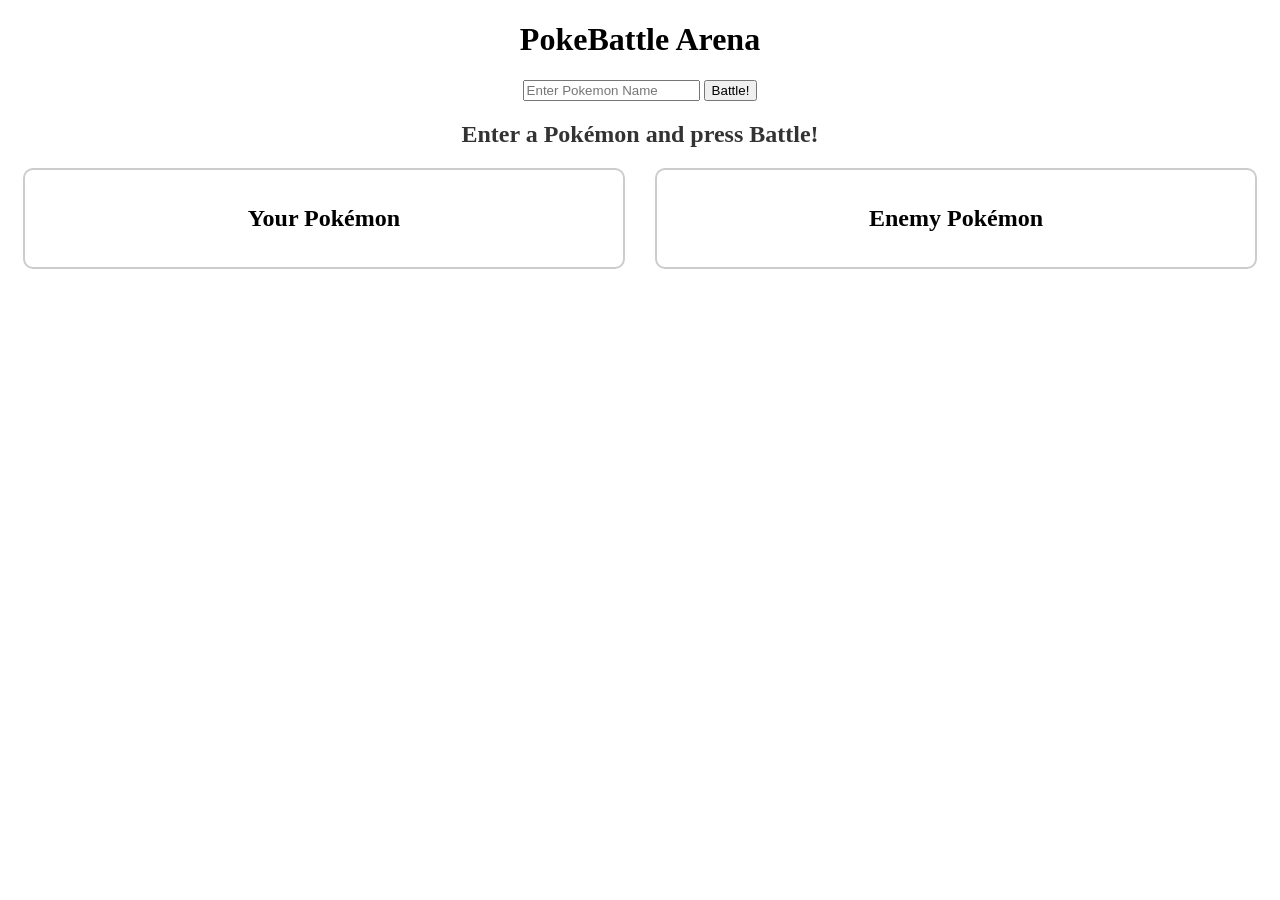
<file: api/index.html>
<!DOCTYPE html>
<html lang="en">
<head>
    <meta charset="UTF-8">
    <meta name="viewport" content="width=device-width, initial-scale=1.0">
    <title>PokeBattle Game</title>
    <style>
        .battle-arena { display: flex; justify-content: space-around; text-align: center; margin-top: 20px; }
        .pokemon-card { border: 2px solid #ccc; padding: 15px; border-radius: 10px; width: 45%; }
        .winner { border-color: gold; background-color: #ffffed; box-shadow: 0 0 10px gold; }
        #game-status { font-size: 1.5rem; font-weight: bold; text-align: center; margin: 20px; color: #333; }
    </style>
</head>
<body>
    <header style="text-align: center;">
        <h1>PokeBattle Arena</h1>
        <input id="name" placeholder="Enter Pokemon Name">
        <button id="section1-btn">Battle!</button>
    </header>

    <div id="game-status">Enter a Pokémon and press Battle!</div>

    <div class="battle-arena">
        <!-- Player Side -->
        <div id="player-card" class="pokemon-card">
            <h2>Your Pokémon</h2>
            <div id="player-result"></div>
        </div>

        <!-- Enemy Side -->
        <div id="enemy-card" class="pokemon-card">
            <h2>Enemy Pokémon</h2>
            <div id="enemy-result"></div>
        </div>
    </div>

    <script src="script.js"></script>
</body>
</html>
</file>
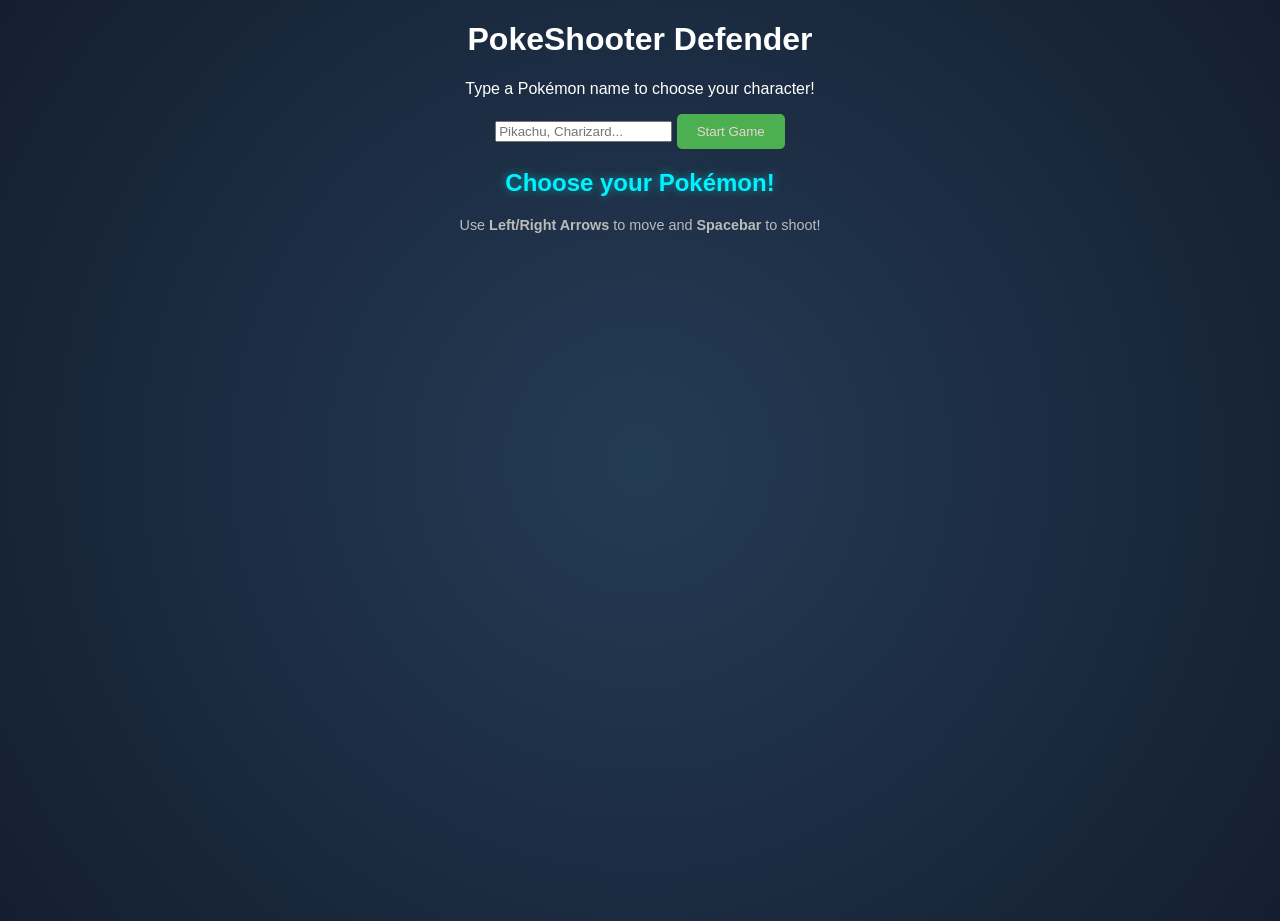
<file: pokemon game/index.html>
<!DOCTYPE html>
<html lang="en">
<head>
    <meta charset="UTF-8">
    <meta name="viewport" content="width=device-width, initial-scale=1.0">
    <title>PokeBattle Game</title>
    <style>
        body {
            background: radial-gradient(circle, #243b55, #141e30);
            color: #ffffff;
            font-family: 'Segoe UI', Tahoma, Geneva, Verdana, sans-serif;
            margin: 0;
            min-height: 100vh;
        }
        #game-status { font-size: 1.5rem; font-weight: bold; text-align: center; margin: 20px; color: #00f2fe; text-shadow: 0 0 10px rgba(0, 242, 254, 0.5); }
        #game-container { text-align: center; position: relative; }
        canvas { border: 4px solid #333; background: #1a1a2e; display: none; margin: 0 auto; background-image: linear-gradient(0deg, transparent 24%, rgba(30,144,255,.1) 25%, rgba(30,144,255,.1) 26%, transparent 27%, transparent 74%, rgba(30,144,255,.1) 75%, rgba(30,144,255,.1) 76%, transparent 77%, transparent), linear-gradient(90deg, transparent 24%, rgba(30,144,255,.1) 25%, rgba(30,144,255,.1) 26%, transparent 27%, transparent 74%, rgba(30,144,255,.1) 75%, rgba(30,144,255,.1) 76%, transparent 77%, transparent); background-size: 50px 50px; box-shadow: 0 10px 20px rgba(0,0,0,0.2); }
        .controls-hint { margin-top: 10px; color: #bbbbbb; font-size: 0.9em; }
        #section1-btn {
            background-color: #4CAF50;
            color: rgb(233, 211, 211);
            padding: 10px 20px;
            border: none;
            border-radius: 5px;
            cursor: pointer;
        }
        #section1-btn:hover { background-color: #45a049; }
    </style>
</head>
<body>
    <header style="text-align: center;">
        <h1>PokeShooter Defender</h1>
        <p>Type a Pokémon name to choose your character!</p>
        <input id="name" list="pokemon-suggestions" placeholder="Pikachu, Charizard...">
        <datalist id="pokemon-suggestions"></datalist>
        <button id="section1-btn">Start Game</button>
    </header>

    <div id="game-status">Choose your Pokémon!</div>

    <div id="game-container">
        <canvas id="gameCanvas" width="600" height="400"></canvas>
        <div class="controls-hint">Use <b>Left/Right Arrows</b> to move and <b>Spacebar</b> to shoot!</div>
    </div>

    <script src="script.js"></script>
</body>
</html>
</file>
